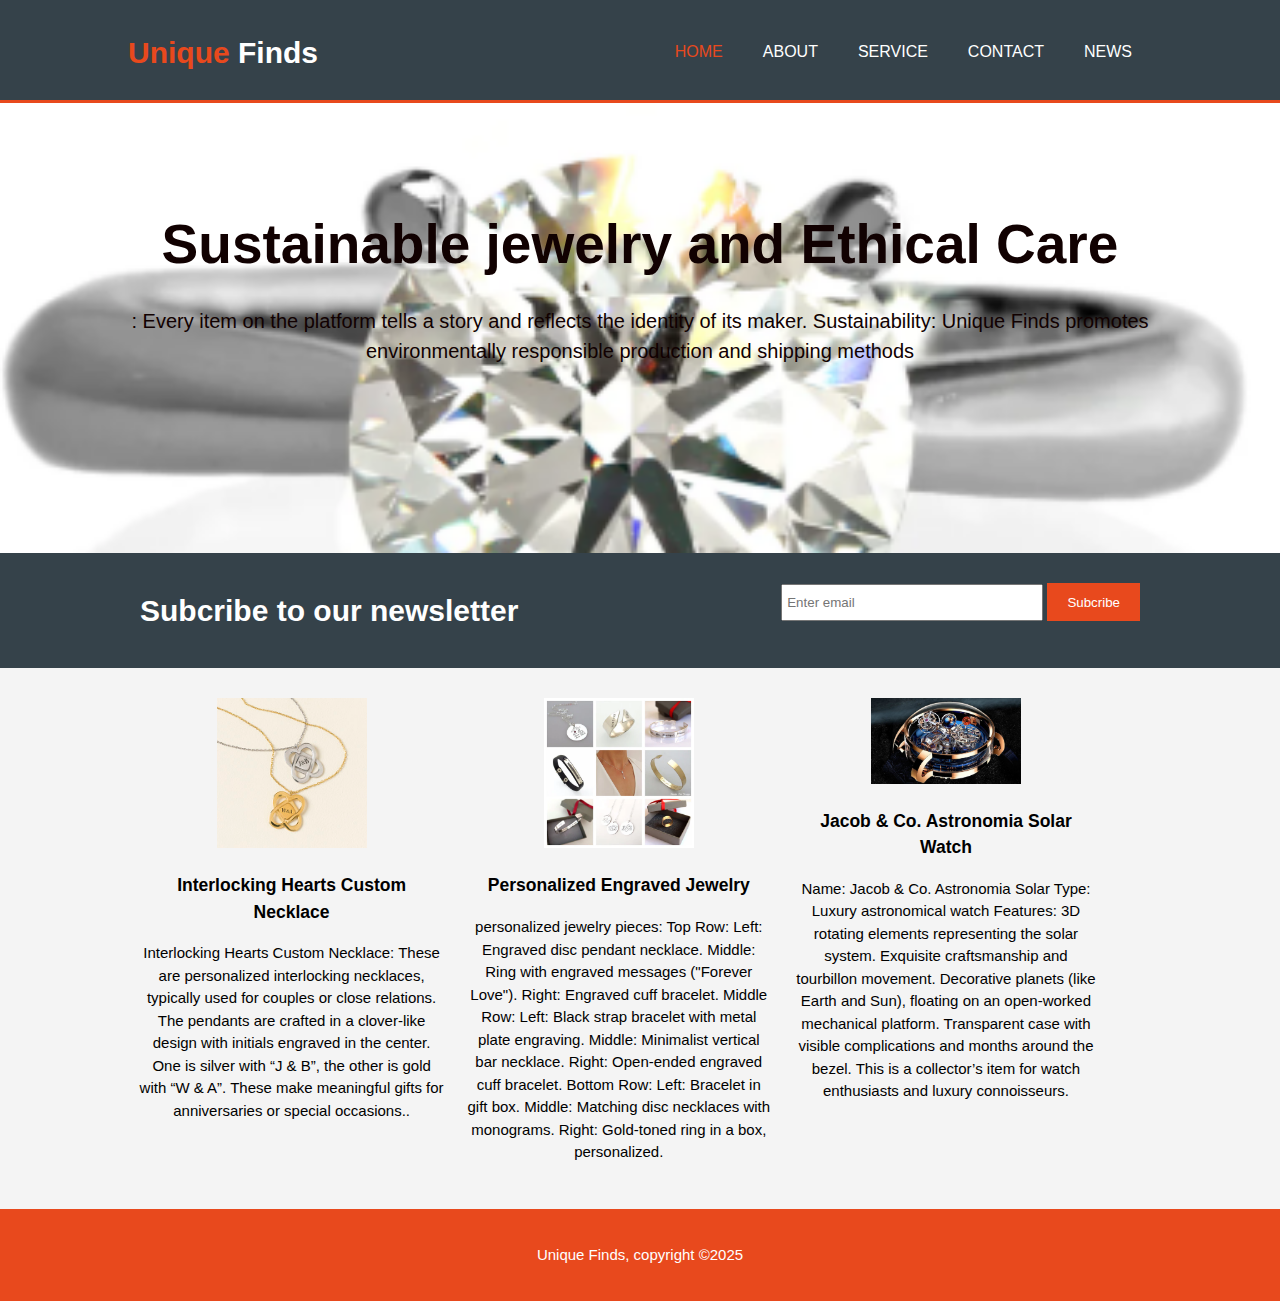
<file: Unique Finds/index.html>
<!DOCTYPE html>
<html lang="en">
<head>
    <meta charset="utf-8">
    <meta name="viweport" content="width=device-width">
    <meta name="description" content="Affordable and professional Farming">
    <meta name="keyword" content="Best in what we do everyday without regret">
    <meta name="author" content="Magavha Mpho Ray">
    <title>Unique Finds</title>
    <link rel="stylesheet" href="./css/style.css">
    
</head>
<body>
 <header>
    <div class="container">
    <div id="branding">
      <h1><span class="highlight">Unique </span>Finds</h1>
    </div>
    <nav>
    <ul>
     <li class="current"><a href="index.html">Home</a></li>
     <li><a href=".//Pages/About.html">About</a></li>
     <li><a href="./Pages/Service.html">Service</a></li>
     <li><a href="./Pages/Contact.html">Contact</a></li>
     <li><a href="./Pages/News.html">News</a></li>
    </ul>
    </nav>
    </div>
 </header> 
 
 <section id="showcase">
    <div class="container">
        <h1>Sustainable jewelry and Ethical  Care</h1>
        <p>: Every item on the platform tells a story and reflects the identity of 
its maker.
Sustainability: Unique Finds promotes environmentally responsible production 
and shipping methods</p>
    </div>
 </section>

 <section id="newsletter">
    <div class="container">
        <h1>Subcribe to our newsletter</h1>
        <form>
            <input type="email" placeholder="Enter email">
            <button type="submit" class="button_1">Subcribe</button>
        </form>
    </div>
 </section>

 <section id="boxes">
    <div class="container">
        <div class="box">
            <img src="./Assests/60473_1_360px.jpg">
            <h3>Interlocking Hearts Custom Necklace</h3>
            <p>Interlocking Hearts Custom Necklace: These are personalized interlocking necklaces, typically used for couples or close relations.

The pendants are crafted in a clover-like design with initials engraved in the center.

One is silver with “J & B”, the other is gold with “W & A”.

These make meaningful gifts for anniversaries or special occasions..
            </p>
        </div>
        <div class="box">
            <img src="./Assests/BeFunky-collage-22_480x480.webp">
            <h3>Personalized Engraved Jewelry</h3>
            <p>personalized jewelry pieces:

Top Row:

Left: Engraved disc pendant necklace.

Middle: Ring with engraved messages ("Forever Love").

Right: Engraved cuff bracelet.

Middle Row:

Left: Black strap bracelet with metal plate engraving.

Middle: Minimalist vertical bar necklace.

Right: Open-ended engraved cuff bracelet.

Bottom Row:

Left: Bracelet in gift box.

Middle: Matching disc necklaces with monograms.

Right: Gold-toned ring in a box, personalized.
                </p>
        </div>
        <div class="box">
            <img src="./Assests/The-Jacob-Co.-Astronomia-Solar.jpg">
            <h3>Jacob & Co. Astronomia Solar Watch</h3>
            <p>Name: Jacob & Co. Astronomia Solar

Type: Luxury astronomical watch

Features:

3D rotating elements representing the solar system.

Exquisite craftsmanship and tourbillon movement.

Decorative planets (like Earth and Sun), floating on an open-worked mechanical platform.

Transparent case with visible complications and months around the bezel.

This is a collector’s item for watch enthusiasts and luxury connoisseurs.
                </p>
        </div>
    </div>
 </section>
 <footer>
    <p>Unique Finds, copyright &copy;2025</p>
 </footer>
</body>
</html>
</file>
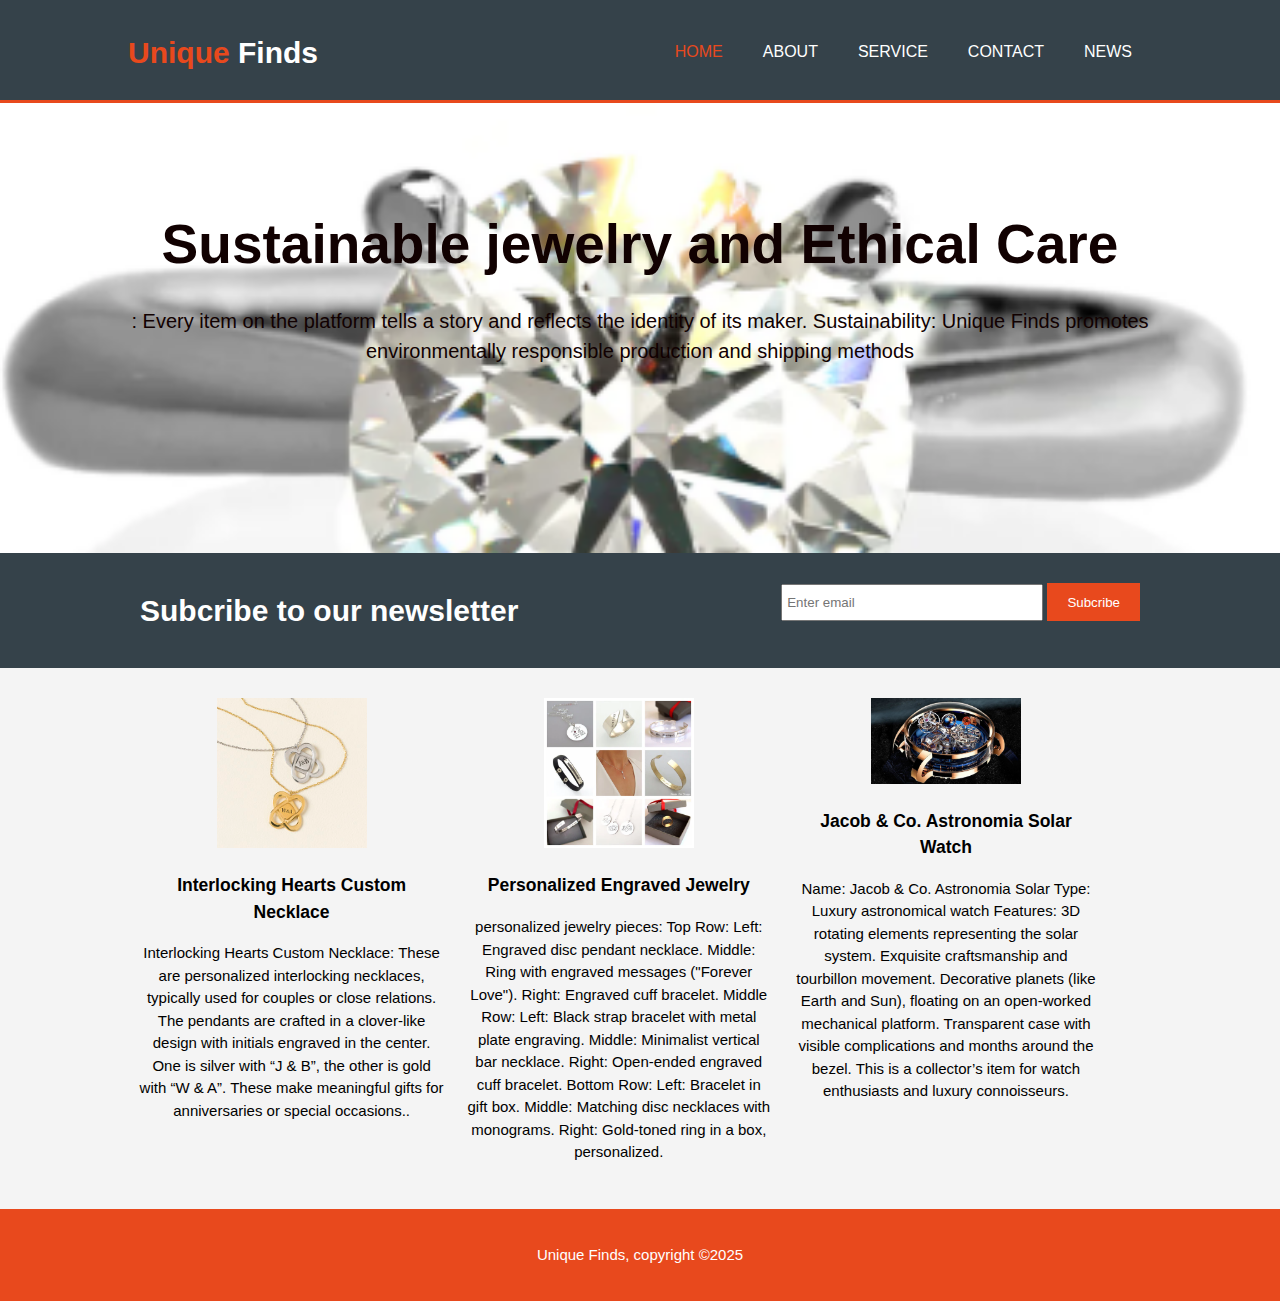
<file: web part 2/Unique Finds/index.html>
<!DOCTYPE html>
<html lang="en">
<head>
    <!-- Meta tags for character set, viewport, description, keywords, and author --->
    <meta charset="utf-8">
    <meta name="viweport" content="width=device-width">
    <meta name="description" content="Affordable and professional Farming">
    <meta name="keyword" content="Best in what we do everyday without regret">
    <meta name="author" content="Magavha Mpho Ray">
    <title>Unique Finds</title>


       <!-- Link to external stylesheet -->
    <link rel="stylesheet" href="./css/style.css">
    
</head>
<body>



    <!-- Header section with branding and navigation -->
 <header>
    <div class="container">
    <div id="branding">
      <h1><span class="highlight">Unique </span>Finds</h1>
    </div>



      <!-- Navigation menu with links to different pages -->
    <nav>
    <ul>
     <li class="current"><a href="index.html">Home</a></li>
     <li><a href=".//Pages/About.html">About</a></li>
     <li><a href="./Pages/Service.html">Service</a></li>
     <li><a href="./Pages/Contact.html">Contact</a></li>
     <li><a href="./Pages/News.html">News</a></li>
    </ul>
    </nav>
    </div>
 </header> 


  <!-- Showcase section displaying a heading and a paragraph about the brand -->

 
 <section id="showcase">
    <div class="container">
        <h1>Sustainable jewelry and Ethical  Care</h1>
        <p>: Every item on the platform tells a story and reflects the identity of 
its maker.
Sustainability: Unique Finds promotes environmentally responsible production 
and shipping methods</p>
    </div>
 </section>


<!-- Newsletter subscription section -->
 <section id="newsletter">
    <div class="container">
        <h1>Subcribe to our newsletter</h1>


          <!-- Form to collect user's email for subscription -->
        <form>
            <input type="email" placeholder="Enter email">
            <button type="submit" class="button_1">Subcribe</button>
        </form>
    </div>

   <!-- Section displaying featured products (boxes) -->  
 </section>

 <section id="boxes">
    <div class="container">
        <div class="box">
            <img src="./Assests/60473_1_360px.jpg">
            <h3>Interlocking Hearts Custom Necklace</h3>
            <p>Interlocking Hearts Custom Necklace: These are personalized interlocking necklaces, typically used for couples or close relations.

The pendants are crafted in a clover-like design with initials engraved in the center.

One is silver with “J & B”, the other is gold with “W & A”.

These make meaningful gifts for anniversaries or special occasions..
            </p>
        </div>
    
   <!-- Second box showcasing another product -->      
        <div class="box">
            <img src="./Assests/BeFunky-collage-22_480x480.webp">
            <h3>Personalized Engraved Jewelry</h3>
            <p>personalized jewelry pieces:

Top Row:

Left: Engraved disc pendant necklace.

Middle: Ring with engraved messages ("Forever Love").

Right: Engraved cuff bracelet.

Middle Row:

Left: Black strap bracelet with metal plate engraving.

Middle: Minimalist vertical bar necklace.

Right: Open-ended engraved cuff bracelet.

Bottom Row:

Left: Bracelet in gift box.

Middle: Matching disc necklaces with monograms.

Right: Gold-toned ring in a box, personalized.
                </p>
        </div>

  <!-- Third box showcasing a luxury watch -->       
        <div class="box">
            <img src="./Assests/The-Jacob-Co.-Astronomia-Solar.jpg">
            <h3>Jacob & Co. Astronomia Solar Watch</h3>
            <p>Name: Jacob & Co. Astronomia Solar

Type: Luxury astronomical watch

Features:

3D rotating elements representing the solar system.

Exquisite craftsmanship and tourbillon movement.

Decorative planets (like Earth and Sun), floating on an open-worked mechanical platform.

Transparent case with visible complications and months around the bezel.

This is a collector’s item for watch enthusiasts and luxury connoisseurs.
                </p>
        </div>
    </div>
 </section>



<!-- Footer section with copyright notice -->

 
 <footer>
    <p>Unique Finds, copyright &copy;2025</p>
 </footer>
</body>
</html>
</file>
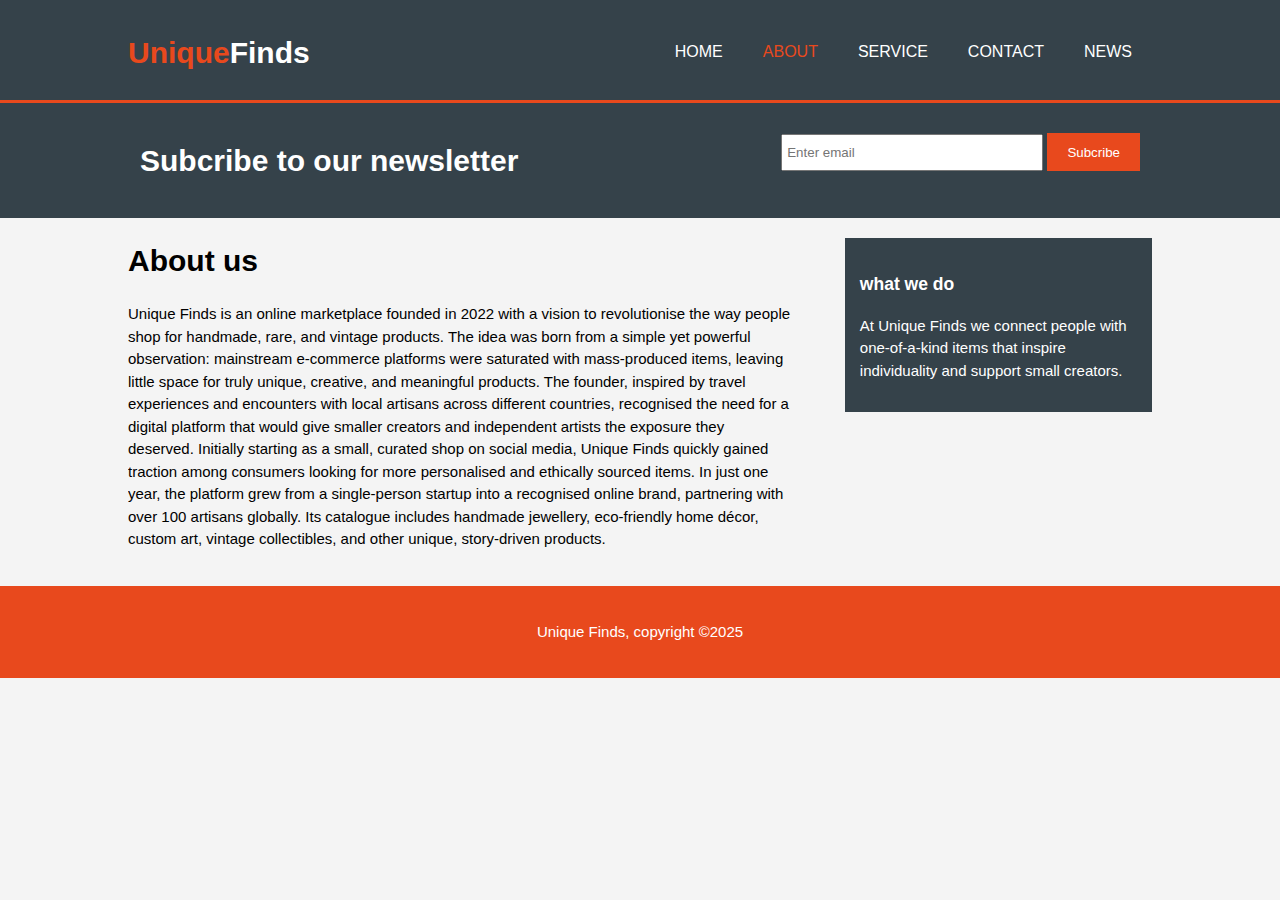
<file: Unique Finds/Pages/About.html>
<!DOCTYPE html>
<html lang="en">
<head>
    <meta charset="utf-8">
    <meta name="viweport" content="width=device-width">
    <meta name="description" content="Affordable and professional Farming">
    <meta name="keyword" content="Best in what we do everyday without regret">
    <meta name="author" content="Magavha Mpho Ray">
    <title>Unique Finds/ About</title>
    <link rel="stylesheet" href="../css/style.css">
    
</head>
<body>
 <header>
    <div class="container">
    <div id="branding">
      <h1><span class="highlight">Unique</span>Finds</h1>
    </div>
    <nav>
    <ul>
     <li><a href="../index.html">Home</a></li>
     <li class="current"><a href="About.html">About</a></li>
     <li><a href="Service.html">Service</a></li>
     <li><a href="contact.html">Contact</a></li>
     <li><a href="News.html">News</a></li>
    
    </ul>
    </nav>
    </div>
 </header> 

 <section id="newsletter">
    <div class="container">
        <h1>Subcribe to our newsletter</h1>
        <form>
            <input type="email" placeholder="Enter email">
            <button type="submit" class="button_1">Subcribe</button>
        </form>
    </div>
 </section>

 <section id="main">
    <div class="container">
        <article id="main-col">
        <h1 class="page-title">About us</h1>
        <p> Unique Finds is an online marketplace founded in 2022 with a vision to
revolutionise the way people shop for handmade, rare, and vintage products. The
idea was born from a simple yet powerful observation: mainstream e-commerce
platforms were saturated with mass-produced items, leaving little space for truly
unique, creative, and meaningful products. The founder, inspired by travel
experiences and encounters with local artisans across different countries,
recognised the need for a digital platform that would give smaller creators and
independent artists the exposure they deserved.
Initially starting as a small, curated shop on social media, Unique Finds quickly
gained traction among consumers looking for more personalised and ethically
sourced items. In just one year, the platform grew from a single-person startup
into a recognised online brand, partnering with over 100 artisans globally. Its
catalogue includes handmade jewellery, eco-friendly home décor, custom art,
vintage collectibles, and other unique, story-driven products.
            </p>
        </article>

        <aside id="sidebar">
            <div class="dark">
            <h3>what we do </h3>
            <p>At Unique Finds we connect people with one-of-a-kind items that inspire individuality and support
small creators.</p>
            </div>
        </aside>
    </div>
 </section>
 <footer>
    <p>Unique Finds, copyright &copy;2025</p>
 </footer>
</body>
</html>
</file>
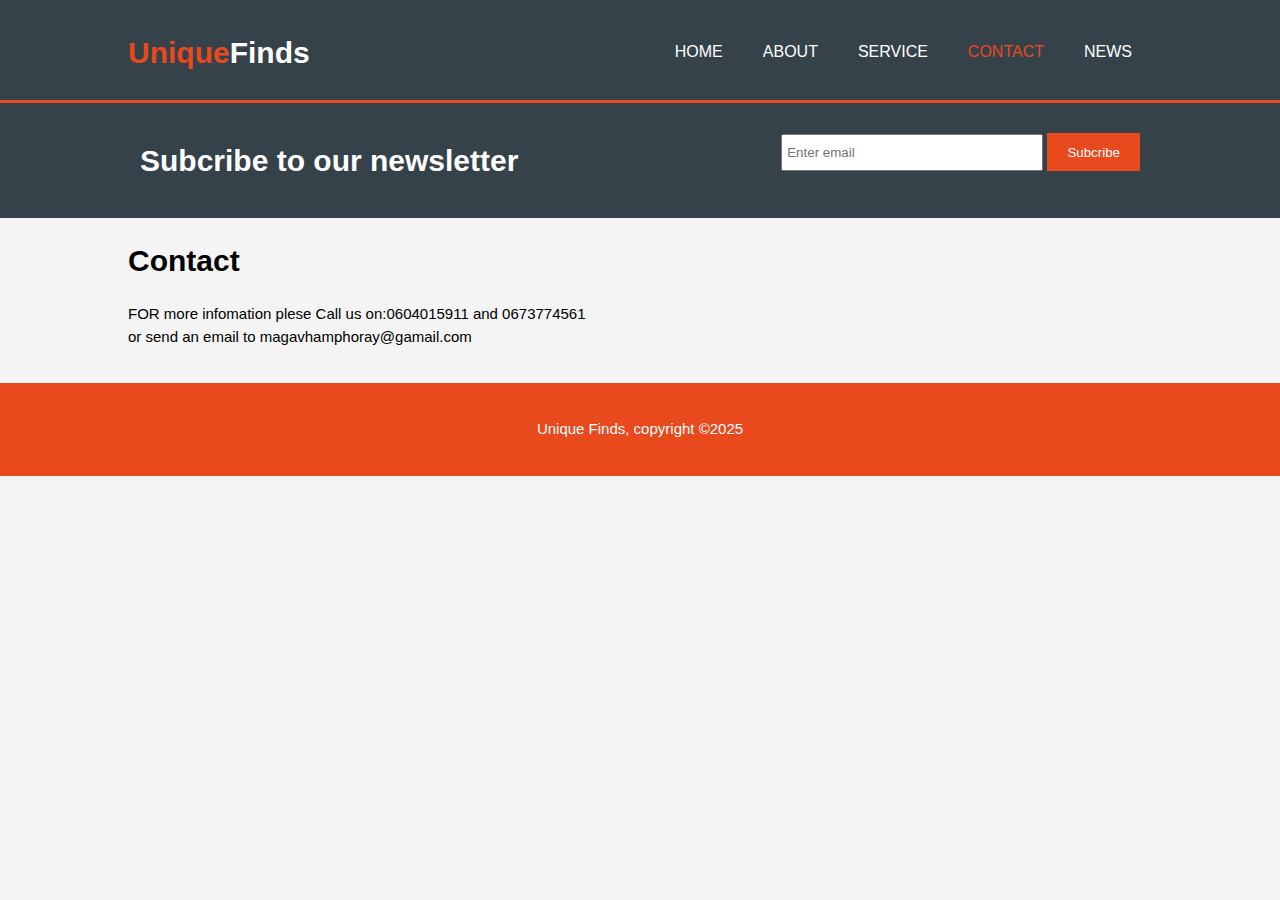
<file: Unique Finds/Pages/Contact.html>
<!DOCTYPE html>
<html lang="en">
<head>
    <meta charset="utf-8">
    <meta name="viweport" content="width=device-width">
    <meta name="description" content="Affordable and professional Farming">
    <meta name="keyword" content="Best in what we do everyday without regret">
    <meta name="author" content="Magavha Mpho Ray">
    <title>Unique Finds/ Contact</title>
    <link rel="stylesheet" href="../css/style.css">
    
</head>
<body>
 <header>
    <div class="container">
    <div id="branding">
      <h1><span class="highlight">Unique</span>Finds</h1>
    </div>
    <nav>
    <ul>
     <li><a href="../index.html">Home</a></li>
     <li><a href="About.html">About</a></li>
     <li><a href="service.html">Service</a></li>
     <li class="current"><a href="contact.html">Contact</a></li>
     <li><a href="News.html">News</a></li>
     
    </ul>
    </nav>
    </div>
 </header> 

 <section id="newsletter">
    <div class="container">
        <h1>Subcribe to our newsletter</h1>
        <form>
            <input type="email" placeholder="Enter email">
            <button type="submit" class="button_1">Subcribe</button>
        </form>
    </div>
 </section>

 <section id="main">
    <div class="container">
        <article id="main-col">
        <h1 class="page-title">Contact</h1>
        <p> FOR more infomation plese Call us on:0604015911 and 0673774561<br>or send an email to magavhamphoray@gamail.com</p>
        </article>

    </div>
 </section>
 <footer>
    <p>Unique Finds, copyright &copy;2025</p>
 </footer>
</body>
</html>
</file>
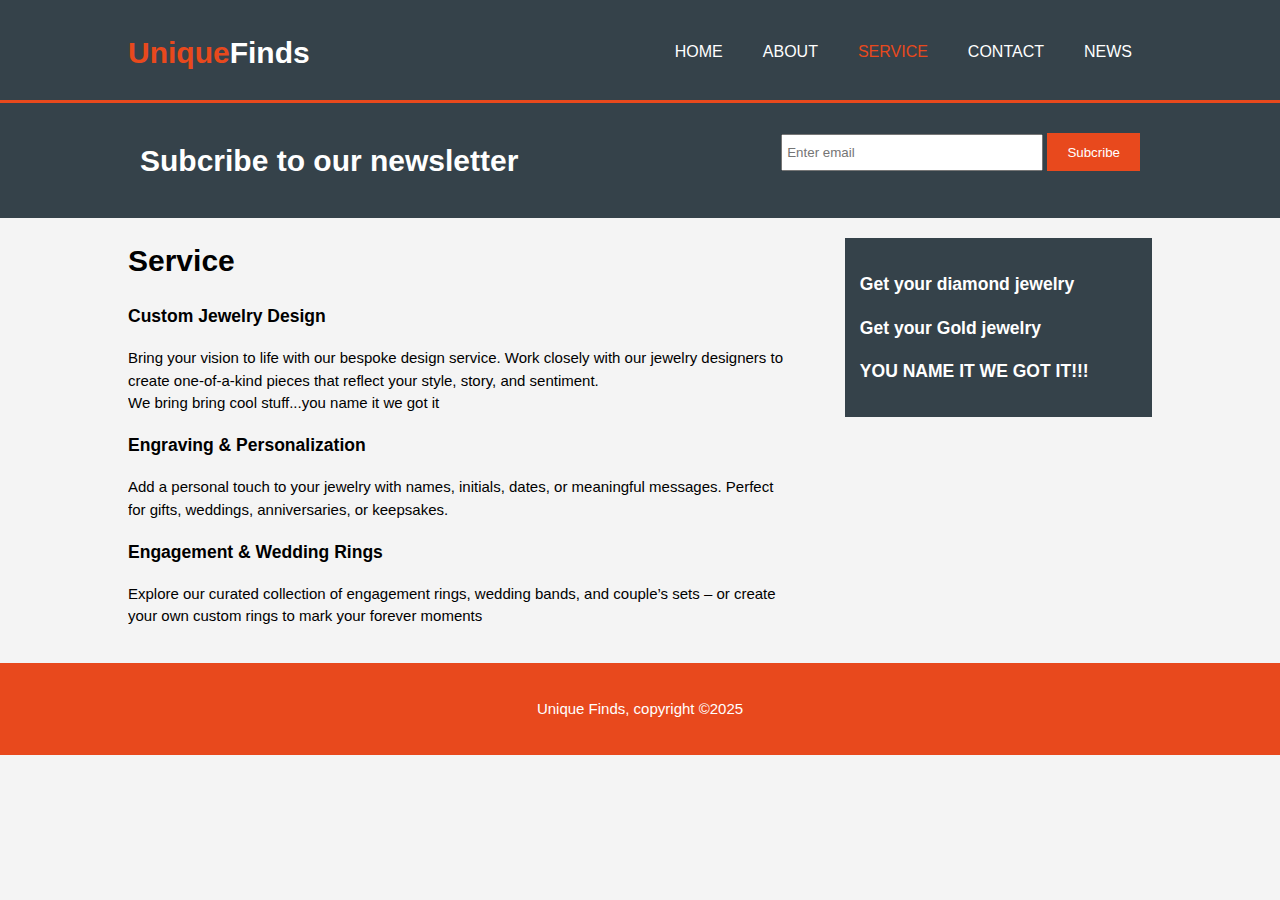
<file: Unique Finds/Pages/Service.html>
<!DOCTYPE html>
<html lang="en">
<head>
    <meta charset="utf-8">
    <meta name="viweport" content="width=device-width">
    <meta name="description" content="Affordable and professional Farming">
    <meta name="keyword" content="Best in what we do everyday without regret">
    <meta name="author" content="Magavha Mpho Ray">
    <title>Unique Finds/ Service</title>
    <link rel="stylesheet" href="../css/style.css">
</head>
<body>
 <header>
    <div class="container">
    <div id="branding">
      <h1><span class="highlight">Unique</span>Finds</h1>
    </div>
    <nav>
    <ul>
     <li><a href="../index.html">Home</a></li>
     <li><a href="About.html">About</a></li>
     <li class="current"><a href="Service.html">Service</a></li>
     <li><a href="contcat.html">Contact</a></li>
     <li><a href="News.html">News</a></li>
     
    </ul>
    </nav>
    </div>
 </header> 

 <section id="newsletter">
    <div class="container">
        <h1>Subcribe to our newsletter</h1>
        <form>
            <input type="email" placeholder="Enter email">
            <button type="submit" class="button_1">Subcribe</button>
        </form>
    </div>
 </section>

 <section id="main">
    <div class="container">
        <article id="main-col">
        <h1 class="page-title">Service</h1>
        <ul id="Services">
            <li>
                <h3>Custom Jewelry Design</h3>
                <p>Bring your vision to life with our bespoke design service. Work closely with our jewelry designers to create one-of-a-kind pieces that reflect your style, story, and sentiment.<br>
                     We bring bring cool stuff...you name it we got it </p>
            </li1>
            <li>
                <h3>Engraving & Personalization</h3>
                <p>Add a personal touch to your jewelry with names, initials, dates, or meaningful messages. Perfect for gifts, weddings, anniversaries, or keepsakes.</p>
            </li1>
            <li>
                <h3>Engagement & Wedding Rings</h3>
                <p>Explore our curated collection of engagement rings, wedding bands, and couple’s sets – or create your own custom rings to mark your forever moments</p>
            </li1>

        </ul>
        
        </article>

        <aside id="sidebar">
            <div class="dark">
            <h3>Get your diamond jewelry </h3>
            <h3> Get your Gold jewelry
            <h3>YOU NAME IT WE GOT IT!!!</h3>
            </h3>
            
            </div>
        </aside>
    </div>
 </section>
 
  </div>
 <footer>
    <p>Unique Finds, copyright &copy;2025</p>
 </footer>
</body>
</html>
</file>
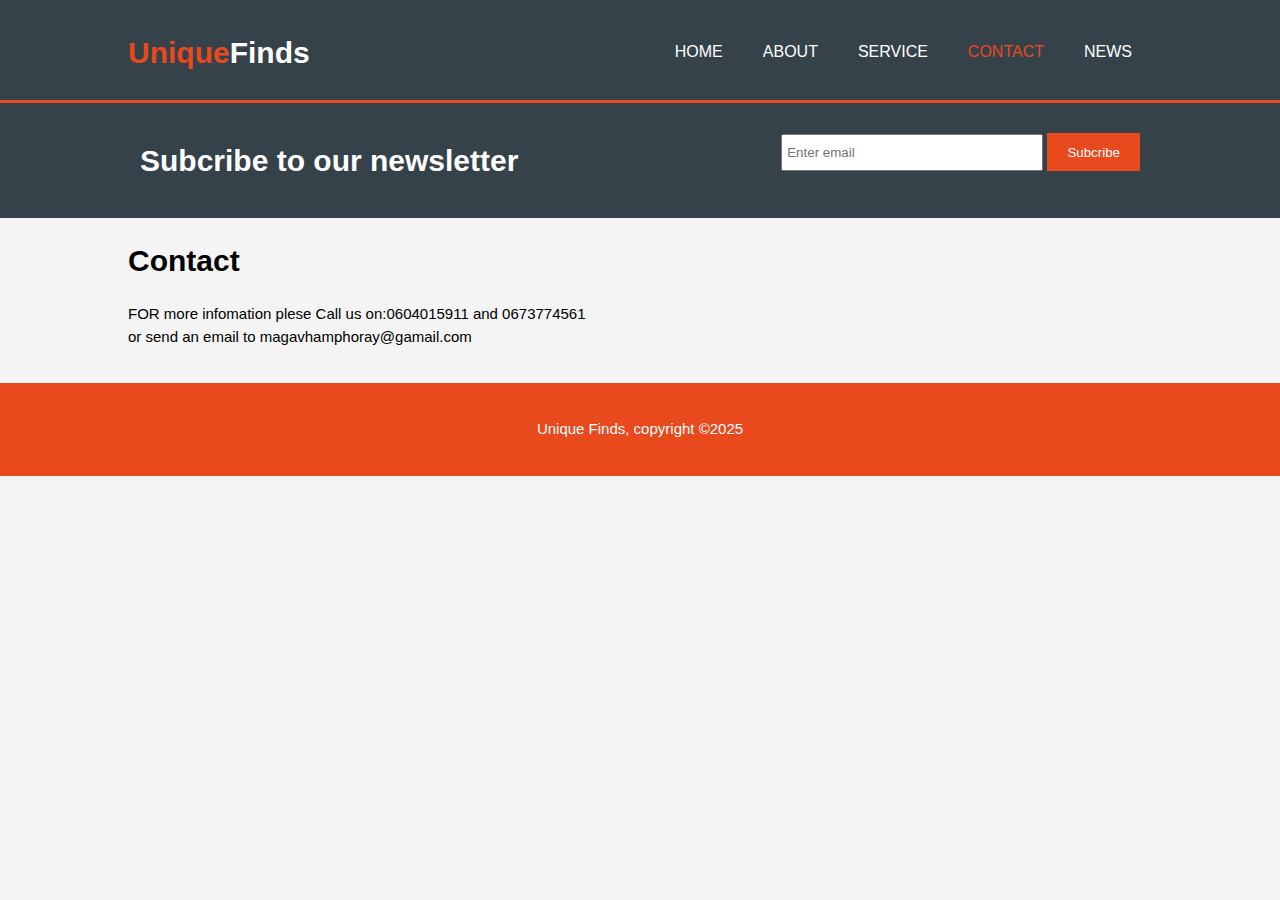
<file: web part 2/Unique Finds/Pages/Contact.html>
<!DOCTYPE html>
<html lang="en">
<head>


     <!-- Meta tags for character set, viewport, description, keywords, and author -->
    <meta charset="utf-8">
    <meta name="viweport" content="width=device-width">
    <meta name="description" content="Affordable and professional Farming">
    <meta name="keyword" content="Best in what we do everyday without regret">
    <meta name="author" content="Magavha Mpho Ray">
    <title>Unique Finds/ Contact</title>

        <!-- Link to external stylesheet -->
    <link rel="stylesheet" href="../css/style.css">
    
</head>
<body>
 <header>

       <!-- Header section with branding and navigation -->
    <div class="container">
    <div id="branding">
      <h1><span class="highlight">Unique</span>Finds</h1>
    </div>


    
            <!-- Navigation menu with links to different pages -->
    <nav>
    <ul>
     <li><a href="../index.html">Home</a></li>
     <li><a href="About.html">About</a></li>
     <li><a href="service.html">Service</a></li>
     <li class="current"><a href="contact.html">Contact</a></li>
     <li><a href="News.html">News</a></li>
     
    </ul>
    </nav>
    </div>
 </header> 


    <!-- Newsletter subscription section -->
 <section id="newsletter">
    <div class="container">
        <h1>Subcribe to our newsletter</h1>


         <!-- Form to collect user's email for subscription -->
        <form>
            <input type="email" placeholder="Enter email">
            <button type="submit" class="button_1">Subcribe</button>
        </form>
    </div>
 </section>

 <section id="main">
    <div class="container">
        <article id="main-col">
        <h1 class="page-title">Contact</h1>
        <p> FOR more infomation plese Call us on:0604015911 and 0673774561<br>or send an email to magavhamphoray@gamail.com</p>
        </article>

    </div>
 </section>


  <!-- Footer section with copyright notice -->
 <footer>
    <p>Unique Finds, copyright &copy;2025</p>
 </footer>
</body>
</html>
</file>
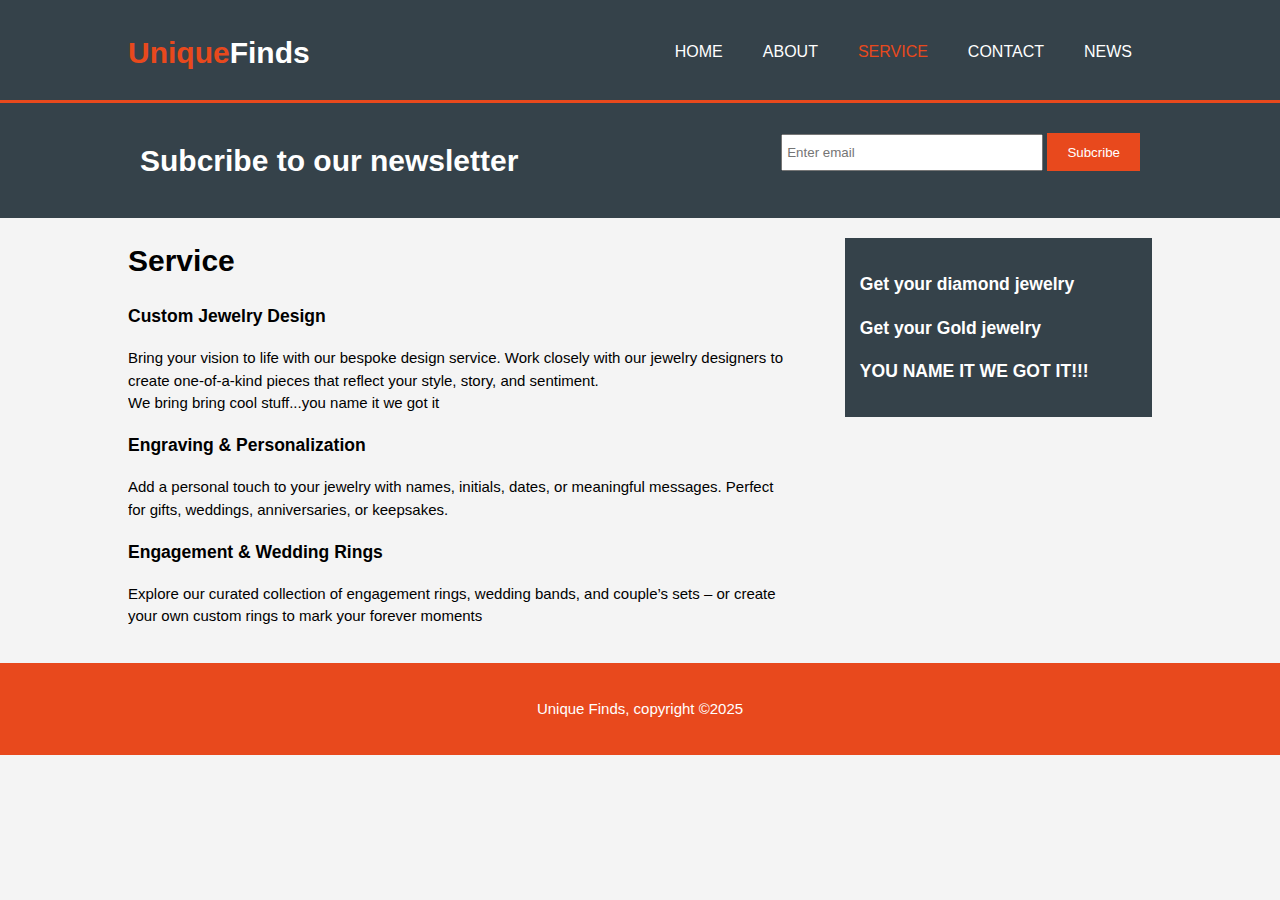
<file: web part 2/Unique Finds/Pages/Service.html>
<!DOCTYPE html>
<html lang="en">
<head>

    <!-- Meta tags for character set, viewport, description, keywords, and author -->
    <meta charset="utf-8">
    <meta name="viweport" content="width=device-width">
    <meta name="description" content="Affordable and professional Farming">
    <meta name="keyword" content="Best in what we do everyday without regret">
    <meta name="author" content="Magavha Mpho Ray">
    <!-- Title of the webpage displayed in the browser tab -->
    <title>Unique Finds/ Service</title>


    <!-- Link to external stylesheet -->

    <link rel="stylesheet" href="../css/style.css">
</head>
<body>



    <!-- Header section with branding and navigation -->
 <header>
    <div class="container">
           <!-- Branding: Displaying the site title with a highlighted word -->
    <div id="branding">
      <h1><span class="highlight">Unique</span>Finds</h1>
    </div>

     <!-- Navigation menu with links to different pages -->
    <nav>
    <ul>
     <li><a href="../index.html">Home</a></li>
     <li><a href="About.html">About</a></li>
     <li class="current"><a href="Service.html">Service</a></li>
     <li><a href="contcat.html">Contact</a></li>
     <li><a href="News.html">News</a></li>
     
    </ul>
    </nav>
    </div>
 </header> 

  <!-- Newsletter subscription section -->

 <section id="newsletter">
    <div class="container">
        <h1>Subcribe to our newsletter</h1>

        <!-- Form to collect user's email for subscription -->
        <form>
            <input type="email" placeholder="Enter email">
            <button type="submit" class="button_1">Subcribe</button>
        </form>
    </div>
 </section>

 <!-- Main content section showcasing services -->
 <section id="main">
    <div class="container">
        <article id="main-col">
        <h1 class="page-title">Service</h1>
        <ul id="Services">
            <li>
                <h3>Custom Jewelry Design</h3>
                <p>Bring your vision to life with our bespoke design service. Work closely with our jewelry designers to create one-of-a-kind pieces that reflect your style, story, and sentiment.<br>
                     We bring bring cool stuff...you name it we got it </p>
            </li1>
            <li>
                <h3>Engraving & Personalization</h3>
                <p>Add a personal touch to your jewelry with names, initials, dates, or meaningful messages. Perfect for gifts, weddings, anniversaries, or keepsakes.</p>
            </li1>
            <li>
                <h3>Engagement & Wedding Rings</h3>
                <p>Explore our curated collection of engagement rings, wedding bands, and couple’s sets – or create your own custom rings to mark your forever moments</p>
            </li1>

        </ul>
        
        </article>

        <aside id="sidebar">
            <div class="dark">
            <h3>Get your diamond jewelry </h3>
            <h3> Get your Gold jewelry
            <h3>YOU NAME IT WE GOT IT!!!</h3>
            </h3>
            
            </div>
        </aside>
    </div>
 </section>
 
  </div>


   <!-- Footer section with copyright notice -->
 <footer>
    <p>Unique Finds, copyright &copy;2025</p>
 </footer>
</body>
</html>
</file>
<file: Unique Finds/css/style.css>
body{
    font-family: Arial, Helvetica, sans-serif;
    font-size: 15px;
    line-height: 1.5;
    padding: 0;
    margin: 0;
    background-color: #f4f4f4;
}

/*Global*/
.container{
    width: 80%;
    margin: auto;
    overflow: hidden;

}

ul{
    padding: 0%;
    margin: 0;
}
.button_1{
    height: 38px;
    background: #e8491d;
    border: none;
    padding-left: 20px;
    padding-right: 20px;
    color: #ffffff;
}
.dark{
    padding: 15px;
    background: #35424a;
    color: #ffffff;
    margin-top: 10px;
    margin-bottom: 10px;
}

/*header*/
header{
    background: #35424a;
    color: #ffffff;
    padding-top: 30px;
    min-height: 70px;
    border-bottom: #e8491d 3px solid ;
}

header a{
    color: #ffffff;
    text-decoration: none;
    text-transform: uppercase;
    font-size: 16px;
}
header li{
    float: left;
    display: inline;
    padding: 0 20px 0 20px;
}

header #branding{
    float: left;
}

header #branding h1{
    margin: 0;
}
header nav{
    float: right;
    margin-top: 10px;
}
header .highlight, header .current a{
    color: #e8491d;
    font: bold;
}
header a:hover{
    color: #cccccc;
    font-weight: bold;
}

/*showcase*/
#showcase{
    min-height: 450px;
    background:url('../Assests/Screenshot\ 2025-08-27\ 142606.png')  no-repeat;
    text-align: center;
    color: #110101;
    background-position: center;
    background-attachment: fixed;
    background-size: cover;
}
#showcase h1{
    margin-top: 100px;
    font-size: 55px;
    margin-bottom: 10px;
}
#showcase p{
    font-size: 20px;
}

/*newsletter*/
#newsletter{
    padding: 15px;
    color: #ffffff;
    background: #35424a;
}
#newsletter h1{
    float: left;
}
#newsletter form{
    float: right;
    margin-top: 15px;
}
#newsletter input[type="email"]{
    padding: 4px;
    height: 25px;
    width: 250px;
}

/*boxes*/
#boxes{
    margin-top: 20px;
}
#boxes .box{
    float: left;
    text-align: center;
    width: 30%;
    padding: 10px;
}
#boxes .box img{
    width: 150px;
}
/*sidebar*/
aside#sidebar{
    float: right;
    width: 30%;
    margin-top: 10px;
}
/*main-col*/
article#main-col{
    float: left;
    width: 65%;
}

/*services*/
ul#services li{
    list-style: none;
    padding: 20px;
    border: #cccccc solid 1px;
    margin-bottom: 5px;
    background: #e6e6e6;
}


footer{
    padding: 20px;
    margin-top: 20px;
    color: #ffffff;
    background-color: #e8491d;
    text-align: center;
}
/*media*/
@media(max-width: 960px){
    header #branding, header nav, header nav li{
        float: none;
        text-align: center;
        width: 100%;
    }
    header{
        padding-bottom: 20px;
    }
    #showcase h1{
        margin: 40px;
    }

}
</file>
<file: web part 2/Unique Finds/css/style.css>
body{
    font-family: Arial, Helvetica, sans-serif;
    font-size: 15px;
    line-height: 1.5;
    padding: 0;
    margin: 0;
    background-color: #f4f4f4;
}

/*Global*/
.container{
    width: 80%;
    margin: auto;
    overflow: hidden;

}

ul{
    padding: 0%;
    margin: 0;
}
.button_1{
    height: 38px;
    background: #e8491d;
    border: none;
    padding-left: 20px;
    padding-right: 20px;
    color: #ffffff;
}
.dark{
    padding: 15px;
    background: #35424a;
    color: #ffffff;
    margin-top: 10px;
    margin-bottom: 10px;
}

/*header*/
header{
    background: #35424a;
    color: #ffffff;
    padding-top: 30px;
    min-height: 70px;
    border-bottom: #e8491d 3px solid ;
}

header a{
    color: #ffffff;
    text-decoration: none;
    text-transform: uppercase;
    font-size: 16px;
}
header li{
    float: left;
    display: inline;
    padding: 0 20px 0 20px;
}

header #branding{
    float: left;
}

header #branding h1{
    margin: 0;
}
header nav{
    float: right;
    margin-top: 10px;
}
header .highlight, header .current a{
    color: #e8491d;
    font: bold;
}
header a:hover{
    color: #cccccc;
    font-weight: bold;
}

/*showcase*/
#showcase{
    min-height: 450px;
    background:url('../Assests/Screenshot\ 2025-08-27\ 142606.png')  no-repeat;
    text-align: center;
    color: #110101;
    background-position: center;
    background-attachment: fixed;
    background-size: cover;
}
#showcase h1{
    margin-top: 100px;
    font-size: 55px;
    margin-bottom: 10px;
}
#showcase p{
    font-size: 20px;
}

/*newsletter*/
#newsletter{
    padding: 15px;
    color: #ffffff;
    background: #35424a;
}
#newsletter h1{
    float: left;
}
#newsletter form{
    float: right;
    margin-top: 15px;
}
#newsletter input[type="email"]{
    padding: 4px;
    height: 25px;
    width: 250px;
}

/*boxes*/
#boxes{
    margin-top: 20px;
}
#boxes .box{
    float: left;
    text-align: center;
    width: 30%;
    padding: 10px;
}
#boxes .box img{
    width: 150px;
}
/*sidebar*/
aside#sidebar{
    float: right;
    width: 30%;
    margin-top: 10px;
}
/*main-col*/
article#main-col{
    float: left;
    width: 65%;
}

/*services*/
ul#services li{
    list-style: none;
    padding: 20px;
    border: #cccccc solid 1px;
    margin-bottom: 5px;
    background: #e6e6e6;
}


footer{
    padding: 20px;
    margin-top: 20px;
    color: #ffffff;
    background-color: #e8491d;
    text-align: center;
}
/*media*/
@media(max-width: 960px){
    header #branding, header nav, header nav li{
        float: none;
        text-align: center;
        width: 100%;
    }
    header{
        padding-bottom: 20px;
    }
    #showcase h1{
        margin: 40px;
    }

}
</file>
